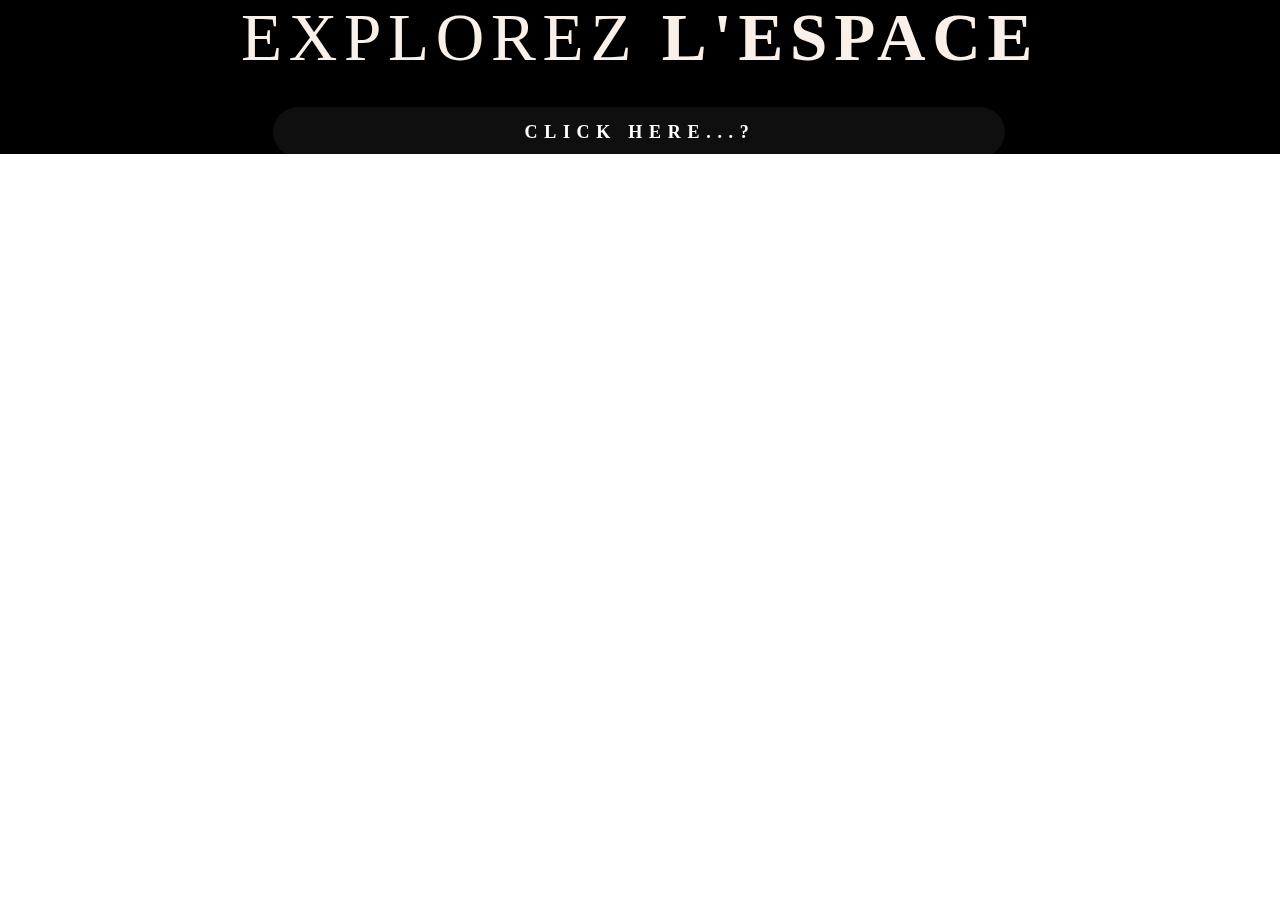
<file: index.html>
<!DOCTYPE html>
<html lang="en">
<head>
    <meta charset="UTF-8">
    <meta name="viewport" content="width=device-width, initial-scale=1.0">
    <title>Landing Page ALA - ALA</title>
    <link rel="icon" href="img/rocket.svg" type="image/svg">
    <link rel="stylesheet" href="stylelp.css">
    <link rel="stylesheet" href="https://unpkg.com/aos@next/dist/aos.css" />
</head>
<body>
    <div class="container demo">
        <div class="content">
          <div id="large-header" class="large-header">
            <div class="col-md-11">
                <canvas id="demo-canvas"></canvas>
                <h1 class="main-title" id="multipleStrings"><span class="thin">EXPLOREZ</span> L'ESPACE<br><a href="mainweb.html">Click here...?</a></h1>           
            </div>
          </div>
        </div>
    </div>
    <script src="https://s3-us-west-2.amazonaws.com/s.cdpn.io/499416/TweenLite.min.js"></script>
    <script src="https://s3-us-west-2.amazonaws.com/s.cdpn.io/499416/EasePack.min.js"></script>
    <script src="https://s3-us-west-2.amazonaws.com/s.cdpn.io/499416/demo.js"></script>
    <script src="https://unpkg.com/aos@next/dist/aos.js"></script>
  <script>
    AOS.init();
  </script>
</body>
</html>
</file>
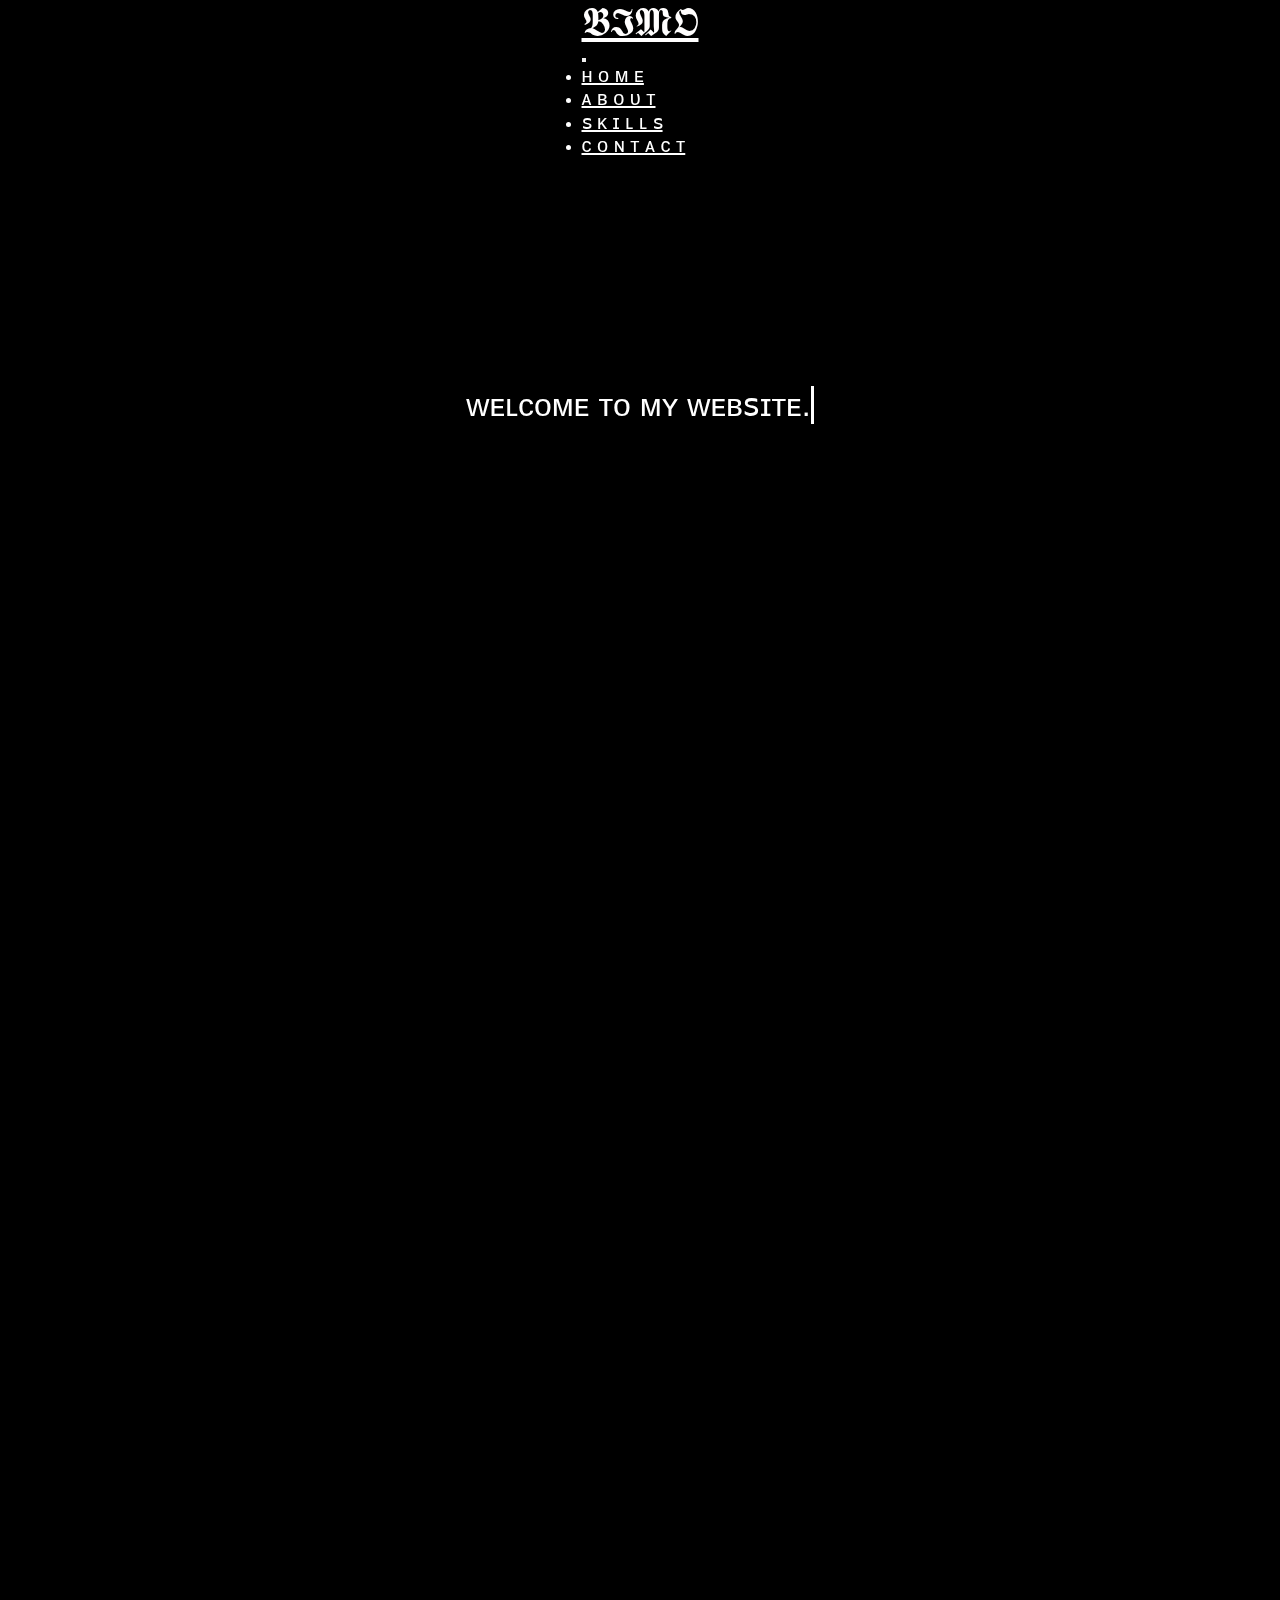
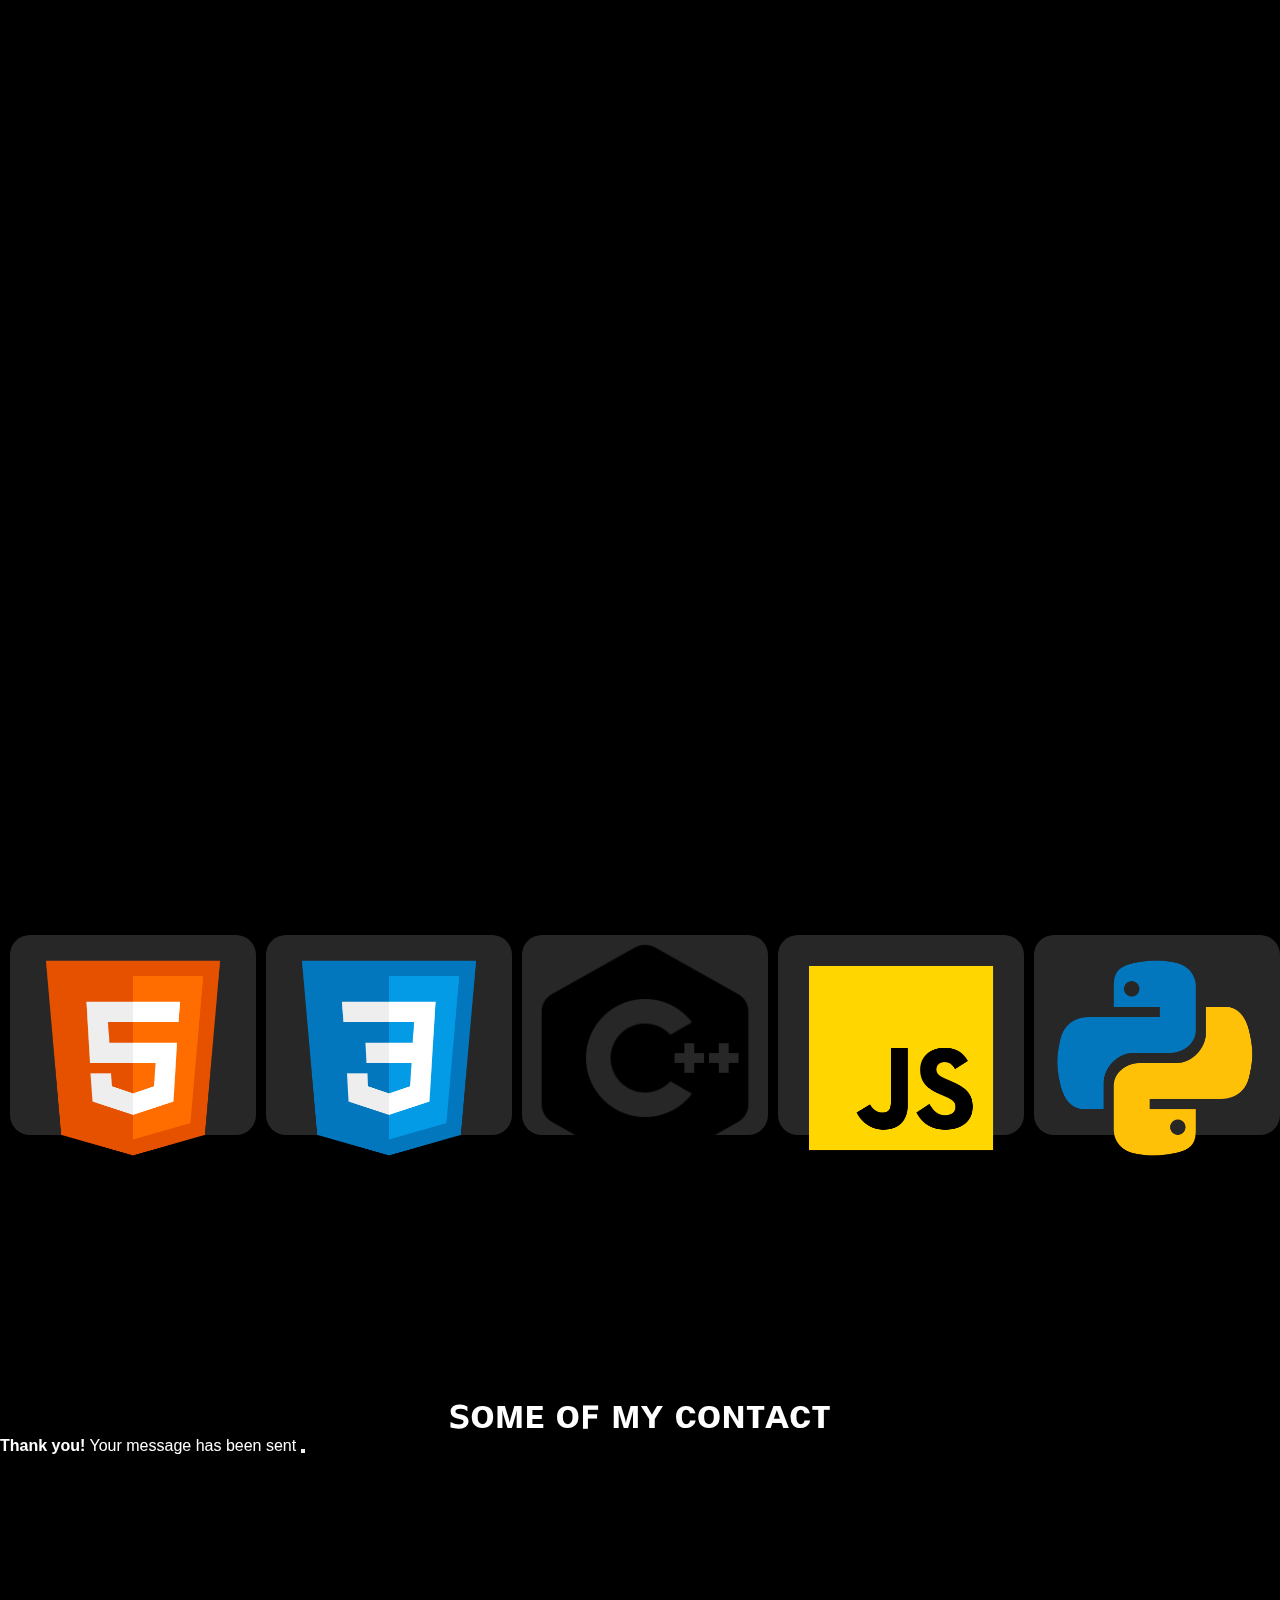
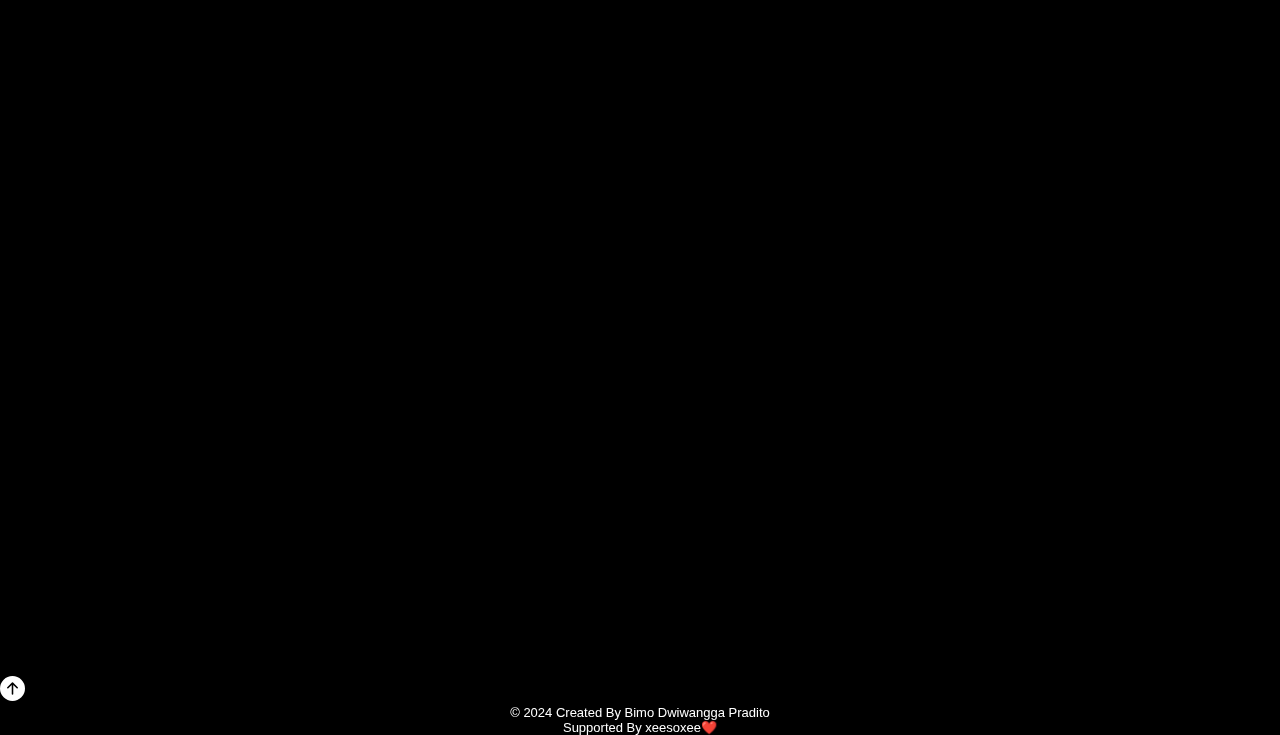
<file: mainweb.html>
<!doctype html>
<html lang="en">
<head>
  <meta charset="utf-8">
  <meta name="viewport" content="width=device-width, initial-scale=1">
  <title>UAS WEB 1</title>
  <link rel="icon" href="img/rocket2.svg" type="image/svg">
  <link href="https://cdn.jsdelivr.net/npm/bootstrap@5.3.2/dist/css/bootstrap.min.css" rel="stylesheet" integrity="sha384-T3c6CoIi6uLrA9TneNEoa7RxnatzjcDSCmG1MXxSR1GAsXEV/Dwwykc2MPK8M2HN" crossorigin="anonymous">
  <link rel="stylesheet" href="style.css">
  <link rel="stylesheet" href="https://unpkg.com/aos@next/dist/aos.css" />
  <link rel="stylesheet" href="https://cdn.jsdelivr.net/npm/bootstrap-icons@1.11.3/font/bootstrap-icons.min.css">

</head>
<body id="home">
  <nav class="navbar navbar-expand-lg" id="navbar">
    <div class="container">
        <a class="navbar-brand .logo" id="logo" href="index.html">𝕭𝕴𝕸𝕺</a>
        <button class="navbar-toggler" type="button" data-bs-toggle="collapse" data-bs-target="#navbarNavAltMarkup" aria-controls="navbarNavAltMarkup" aria-expanded="false" aria-label="Toggle navigation">
          <span class="navbar-toggler-icon"></span>
        </button>
        <div class="collapse navbar-collapse" id="navbarNavAltMarkup">
          <ul class="navbar-nav ms-auto">
              <li class="nav-item">
                  <a class="nav-link" href="#jumbotron">ʜ ᴏ ᴍ ᴇ</a>
              </li>
              <li class="nav-item">
                  <a class="nav-link" href="#about">ᴀ ʙ ᴏ ᴜ ᴛ</a>
              </li>
              <li class="nav-item">
                <a class="nav-link" href="#skills">ꜱ ᴋ ɪ ʟ ʟ ꜱ</a>
              </li>
              <li class="nav-item">
                  <a class="nav-link" href="#contact">ᴄ ᴏ ɴ ᴛ ᴀ ᴄ ᴛ</a>
              </li>
          </ul>
        </div>
    </div>
  </nav>
  <div id="sky"></div>
  <div class="wrapper md">
    <div class="typing-demo">
      ᴡᴇʟᴄᴏᴍᴇ ᴛᴏ ᴍʏ ᴡᴇʙꜱɪᴛᴇ.
    </div>
</div>
  <div class="burger">
    <div class="line-1"></div>
    <div class="line-2"></div>
    <div class="line-3"></div>
  </div>
</div>
<section class="jumbotron text-center" id="jumbotron">
  <div class="container">
      <div class="row">
          <div class="col-md-5 mb-5">
              <img src="img/foto diri.jpg" data-aos="fade-down-right" alt="foto diri" width="200" class="img-thumbnail">
          </div>
          <div class="col-md-5 mb-5">
              <h1 class="display-4" data-aos="fade-down-right">Hai ✌🏻,Bimo Disini</h1>
              <p class="lead" data-aos="fade-down-right">Mahasiswa | Maha aja | Siswa aja</p>
          </div>
      </div>
      <div class="row">
          <div class="col-md-5">
              <img src="img/han soo hee.jpg" data-aos="fade-down-left" alt="Bimo" width="200" class="img-thumbnail">
          </div>
          <div class="col-md-5">
              <h1 class="display-4" data-aos="fade-down-left"> 😁</h1>
              <p class="lead" data-aos="fade-down-left">Ya itulah</p>
          </div>
      </div>
  </div>
</section>
  <section id="about" class="about">
      <div class="container">
          <div class="row text-center justify-content-center">
              <div class="col mb-5 text-center justify-content-center" data-aos="fade-up">
                  <h2>ᴀ ʟɪᴛᴛʟᴇ ᴀʙᴏᴜᴛ ᴍᴇ</h2>
              </div>
          </div>
          <div class="row justify-content-center fs-5 text-center">
              <div class="col-4-md mb-5 text-center"data-aos="fade-right">
                  <p>Halo 👋🏻, Nama saya Bimo Dwiwangga Pradito dan berumur 19 tahun<br>Saya seorang Mahasiswa di Universitas Islam Kalimantan atau yang biasa disebut UNISKA</p>
              </div>
              <div class="col-4-md text-center" data-aos="fade-left">
                  <p>Saya lahir di Banjarbaru pada 16 Februari 2004</p>
              </div>
          </div>
      </div>
  </section>
  <section id="skills">
    <div class="container">
      <div class="row justify-content-center">
        <div class="col text-center mb-5" data-aos="fade-down">
          <h2>ᴀ ꜰᴇᴡ ꜱᴋɪʟʟꜱ ᴛʜᴀᴛ ɪ ᴄᴀɴ</h2>
        </div>
      </div>
      <div class="row mb-5 md shadow p-3 mb-5 rounded " id="kartu">
        <div class="col-md-4 card text-center justify-content-center">
          <img src="img/html.png" alt="html" class="img-fluid">
        </div>
        <div class="col-md-4 card text-center justify-content-center">
          <img src="img/css.png" alt="css" class="img-fluid">
        </div>
        <div class="col-md-4 card text-center justify-content-center ">
          <img src="img/c++.png" alt="">
        </div>
        <div class="col-md-4 card text-center justify-content-center">
          <img src="img/js.png" alt="">
        </div>
        <div class="col-md-4 card text-center justify-content-center">
          <img src="img/python.png" alt="">
        </div>
      </div>
    </div>
    </div>
  </section>
  <div class="contact" id="contact">
    <div class="container">
      <div class="row ">
        <div class="col text-center mb-5">
          <h2>ꜱᴏᴍᴇ ᴏꜰ ᴍʏ ᴄᴏɴᴛᴀᴄᴛ</h2>
        </div>
      </div>
      <div class="row mr-5">
        <div class="col-md-6">
          <div class="alert alert-success alert-dismissible fade show d-none my-alert" role="alert">
            <strong>Thank you!</strong> Your message has been sent
            <button type="button" class="btn-close" data-bs-dismiss="alert" aria-label="Close"></button>
          </div>
          <form id="myForm" data-aos="flip-left" name="form" onsubmit="return validateForm()">
            <div class="mb-3">
              <label for="name inputField" class="form-label">Nama Lengkap</label>
              <input type="text" class="form-control" name="nama inputField" id="name inputField" required aria-describedby="name" placeholder="contoh : Bimo Dwiwangga">
              <span id="errorMessage" class="error-message">Harap Isi Nama Anda</span>
            </div>
            <div class="mb-3">
              <label for="email" class="form-label">Email</label>
              <input type="email" required class="form-control" id="email" name="email" aria-describedby="email" placeholder="contoh@gmail.com">
            </div>
            <div class="mb-3">
              <label for="pesan" class="form-label">Pesan</label>
              <textarea class="form-control" required id="massage" rows="5" name="pesan" placeholder="Silahkan Di Isi Pesan Yang ingin di Sampaikan"></textarea>
            </div>
            <button type="submit" class="btn btn-dark btn-custom-width btn-kirim" id="submitButton">Send Message  <i class="bi bi-send-fill"></i></button>
            <button class="btn btn-dark btn-custom-width btn-loading d-none" type="button" disabled>
              <span class="spinner-border spinner-border-sm" aria-hidden="true"></span>
              <span role="status">Loading...</span>
            </button>
          </form>
        </div>
        <div class="col-md-6">
          <div class="contact-right">
            <div class="contact-item d-flex mt-4" data-aos="flip-right">
              <div class="contact-item-icon p-3 mt-3">
                <svg xmlns="http://www.w3.org/2000/svg" width="16" height="16" fill="currentColor" class="bi bi-telephone-fill" viewBox="0 0 16 16">
                  <path fill-rule="evenodd" d="M1.885.511a1.745 1.745 0 0 1 2.61.163L6.29 2.98c.329.423.445.974.315 1.494l-.547 2.19a.68.68 0 0 0 .178.643l2.457 2.457a.68.68 0 0 0 .644.178l2.189-.547a1.75 1.75 0 0 1 1.494.315l2.306 1.794c.829.645.905 1.87.163 2.611l-1.034 1.034c-.74.74-1.846 1.065-2.877.702a18.6 18.6 0 0 1-7.01-4.42 18.6 18.6 0 0 1-4.42-7.009c-.362-1.03-.037-2.137.703-2.877z"/>
                </svg>
                  <!-- Phone icon SVG content -->
              </div>
              <div class="contact-item-detail mt-3">
                <h4>Phone</h4>
                <p style="text-decoration: none; color: white;">+62-882-4252-6397</p>
              </div>
            </div>
            <div class="contact-item d-flex mt-4" data-aos="flip-right">
              <div class="contact-item-icon p-3 mt-3">
                <svg xmlns="http://www.w3.org/2000/svg" width="16" height="16" fill="currentColor" class="bi bi-envelope-at-fill" viewBox="0 0 16 16">
                  <path d="M2 2A2 2 0 0 0 .05 3.555L8 8.414l7.95-4.859A2 2 0 0 0 14 2zm-2 9.8V4.698l5.803 3.546zm6.761-2.97-6.57 4.026A2 2 0 0 0 2 14h6.256A4.5 4.5 0 0 1 8 12.5a4.49 4.49 0 0 1 1.606-3.446l-.367-.225L8 9.586zM16 9.671V4.697l-5.803 3.546.338.208A4.5 4.5 0 0 1 12.5 8c1.414 0 2.675.652 3.5 1.671"/>
                  <path d="M15.834 12.244c0 1.168-.577 2.025-1.587 2.025-.503 0-1.002-.228-1.12-.648h-.043c-.118.416-.543.643-1.015.643-.77 0-1.259-.542-1.259-1.434v-.529c0-.844.481-1.4 1.26-1.4.585 0 .87.333.953.63h.03v-.568h.905v2.19c0 .272.18.42.411.42.315 0 .639-.415.639-1.39v-.118c0-1.277-.95-2.326-2.484-2.326h-.04c-1.582 0-2.64 1.067-2.64 2.724v.157c0 1.867 1.237 2.654 2.57 2.654h.045c.507 0 .935-.07 1.18-.18v.731c-.219.1-.643.175-1.237.175h-.044C10.438 16 9 14.82 9 12.646v-.214C9 10.36 10.421 9 12.485 9h.035c2.12 0 3.314 1.43 3.314 3.034zm-4.04.21v.227c0 .586.227.8.581.8.31 0 .564-.17.564-.743v-.367c0-.516-.275-.708-.572-.708-.346 0-.573.245-.573.791"/>
                </svg>
                  <!-- Email icon SVG content -->
            </div>
            <div class="contact-item-detail mt-3">
              <h4>Email</h4>
              <p><a href="https://mail.google.com/mail/?view=cm&fs=1&to=bimopradito@gmail.com" target="_blank" style="text-decoration: none;color: white;">@bimopradito@gmail.com</a></p>
            </div>
            </div>
            <div class="contact-item d-flex mt-4" data-aos="flip-right">
              <div class="contact-item-icon p-3 mt-3">
                <a href="https://www.instagram.com/montesqiuee666" target="_blank" style="text-decoration: none;color: white;">
                <svg xmlns="http://www.w3.org/2000/svg" width="24" height="24" viewBox="0 0 24 24">
                  <path d="M15.233 5.488c-.843-.038-1.097-.046-3.233-.046s-2.389.008-3.232.046c-2.17.099-3.181 1.127-3.279 3.279-.039.844-.048 1.097-.048 3.233s.009 2.389.047 3.233c.099 2.148 1.106 3.18 3.279 3.279.843.038 1.097.047 3.233.047 2.137 0 2.39-.008 3.233-.046 2.17-.099 3.18-1.129 3.279-3.279.038-.844.046-1.097.046-3.233s-.008-2.389-.046-3.232c-.099-2.153-1.111-3.182-3.279-3.281zm-3.233 10.62c-2.269 0-4.108-1.839-4.108-4.108 0-2.269 1.84-4.108 4.108-4.108s4.108 1.839 4.108 4.108c0 2.269-1.839 4.108-4.108 4.108zm4.271-7.418c-.53 0-.96-.43-.96-.96s.43-.96.96-.96.96.43.96.96-.43.96-.96.96zm-1.604 3.31c0 1.473-1.194 2.667-2.667 2.667s-2.667-1.194-2.667-2.667c0-1.473 1.194-2.667 2.667-2.667s2.667 1.194 2.667 2.667zm4.333-12h-14c-2.761 0-5 2.239-5 5v14c0 2.761 2.239 5 5 5h14c2.762 0 5-2.239 5-5v-14c0-2.761-2.238-5-5-5zm.952 15.298c-.132 2.909-1.751 4.521-4.653 4.654-.854.039-1.126.048-3.299.048s-2.444-.009-3.298-.048c-2.908-.133-4.52-1.748-4.654-4.654-.039-.853-.048-1.125-.048-3.298 0-2.172.009-2.445.048-3.298.134-2.908 1.748-4.521 4.654-4.653.854-.04 1.125-.049 3.298-.049s2.445.009 3.299.048c2.908.133 4.523 1.751 4.653 4.653.039.854.048 1.127.048 3.299 0 2.173-.009 2.445-.048 3.298z"/>
                </svg>
                </a>
                  <!-- Email icon SVG content -->
            </div>
            <div class="contact-item-detail mt-3">
              <h4>Instagram</h4>
              <p><a href="https://www.instagram.com/montesqiuee666" target="_blank" style="text-decoration: none;color: white;">@montesqiuee666</a></p>
            </div>
            </div>
            <div class="contact-item d-flex mt-4" data-aos="flip-right">
              <div class="contact-item-icon p-3 mt-3">
                <a href="https://twitter.com/montesqiuee" target="_blank" style="text-decoration: none;color: white;">
                  <svg xmlns="http://www.w3.org/2000/svg" width="16" height="16" fill="currentColor" class="bi bi-twitter-x" viewBox="0 0 16 16">
                    <path d="M12.6.75h2.454l-5.36 6.142L16 15.25h-4.937l-3.867-5.07-4.425 5.07H.316l5.733-6.57L0 .75h5.063l3.495 4.633L12.601.75Zm-.86 13.028h1.36L4.323 2.145H2.865z"/>
                  </svg>
                </a>
                  <!-- Email icon SVG content -->
            </div>
            <div class="contact-item-detail mt-3">
              <h4>Twitter</h4>
              <p><a href="https://twitter.com/montesqiuee" target="_blank" style="text-decoration: none;color: white;">@montesqiuee</a></p>
            </div>
            </div>
          </div>
        </div>
      </div>
    </div>
  </div>

  <script src="script.js"></script>
  <script src="https://unpkg.com/aos@next/dist/aos.js"></script>
  <script>
    AOS.init();
  </script>
  <script>
    const scriptURL = 'https://script.google.com/macros/s/AKfycbyKZob6TkrRnD45Ikec_AmJ1TB4qMvBnYvhznjXMFm9K_q09P5PXeu4QMXE7kpax4hj/exec'
    const form = document.forms['form']
    const btnKirim = document.querySelector('.btn-kirim')
    const btnLoading = document.querySelector('.btn-loading')
    const myAlert = document.querySelector('.my-alert')
  
    form.addEventListener('submit', e => {
      e.preventDefault()
      
      btnLoading.classList.toggle('d-none');
      btnKirim.classList.toggle('d-none');
      fetch(scriptURL, { method: 'POST', body: new FormData(form)})
        .then(response => {
          btnLoading.classList.toggle('d-none');
          btnKirim.classList.toggle('d-none');
          myAlert.classList.toggle('d-none');
          form.reset();
          console.log('Success!', response)
        })
        .catch(error => console.error('Error!', error.message))
    })
  </script>
  <script src="https://cdn.jsdelivr.net/npm/bootstrap@5.3.2/dist/js/bootstrap.bundle.min.js" integrity="sha384-C6RzsynM9kWDrMNeT87bh95OGNyZPhcTNXj1NW7RuBCsyN/o0jlpcV8Qyq46cDfL" crossorigin="anonymous"></script>
</body>
<footer class="text-center p-3" id="mainFooter">
  <a href="#navbar" style="text-decoration: none; color: white;">
  <svg xmlns="http://www.w3.org/2000/svg" width="25" height="25" fill="currentColor" class="bi bi-arrow-up-circle-fill" viewBox="0 0 16 16">
    <path d="M16 8A8 8 0 1 0 0 8a8 8 0 0 0 16 0m-7.5 3.5a.5.5 0 0 1-1 0V5.707L5.354 7.854a.5.5 0 1 1-.708-.708l3-3a.5.5 0 0 1 .708 0l3 3a.5.5 0 0 1-.708.708L8.5 5.707z"/>
  </svg>
  </a>
  <p class="mt-3" style="font-size: 13px; text-align: center;">
    © 2024 Created By Bimo Dwiwangga Pradito<br>
    Supported By <a href="https://www.instagram.com/xeesoxee" target="_blank" id="ig" style="text-decoration: none; color: white;">xeesoxee❤️</a>
  </p>
</footer>


</html>
</file>
<file: stylelp.css>
.large-header {
    position: fixed;
    width: 100%;
    background: #111;
    overflow: hidden;
    background-position: center;
    z-index: 1;
    /*This part is important for centering*/
    place-items: center;
 }

 body {
   margin: 0;
 }
 
 .demo .large-header {
    background-color: #000000;
 }
 
 .main-title {
    position: absolute;
    margin: 0;
    padding: 0;
    color: #F9F1E9;
    text-align: center;
    top: 50%;
    left: 50%;
    -webkit-transform: translate3d(-50%, -50%, 0);
    transform: translate3d(-50%, -50%, 0);
    white-space: nowrap;
    
 }
 
 .demo .main-title {
    text-transform: uppercase;
    font-size: 4.2em;
    letter-spacing: 0.1em;
 }
 
 .main-title .thin {
    font-weight: 200;
 }
 
 @media only screen and (max-width: 768px) {
    .demo .main-title {
       font-size: 2em;
  }
 }

 a {
   position: relative;
   margin: 0;
   justify-content: center;
   top: 50%;
   -webkit-transform: translate3d(-50%, -50%, 0);
   transform: translate3d(-50%, -50%, 0);
   text-decoration: none; 
   color: white;
   background-color: transparent;
   backdrop-filter: blur(1000px); /* Efek blur pada latar belakang */
   width: 100%;
   padding: 15px 250px;
   font-size: 18px;
   cursor: pointer;
   border: none;
   border-radius: 50px;
   z-index: 1;
   white-space: nowrap; /* Menghindari pemotongan teks */
   overflow: hidden; /* Menghindari tumpukan teks */
   text-overflow: ellipsis; /* Menambahkan elipsis jika teks terlalu panjang */
   box-sizing: border-box; /* Memastikan padding tidak mempengaruhi lebar total */
}
</file>
<file: style.css>
html,
body {
  width: 100%;
  height: 100%;
  margin: 0;
}


.wrapper {
  height: 90vh;
  /*This part is important for centering*/
  display: grid;
  place-items: center;
  align-items: center;
  justify-content: center;
  overflow-x: hidden;
}

.typing-demo {
  border-right: 3px solid;
  animation: typing 2.5s steps(22, end) infinite,
  cursor .4s step-end infinite alternate;
  white-space: nowrap;
  overflow: hidden;
  font-size: 2em;
}

@keyframes typing {
  0% { width: 0 }
  33.33% { width: 100% } /* typing ends */
  100% { width: 100% } /* pause for remaining time (4s) */
}
    
@keyframes blink {
  50% {
    border-color: transparent
  }
}

.contact-item {
  display: flex;
  gap: 1.5rem;
  margin-bottom: 2.5rem;
}

.contact-item-detail p {
  position: relative;
  align-items: baseline;
  margin: 0;
}

.contact-item-icon {
  background: rgb(59, 59, 59);
  /* padding: 0.8rem 1rem; */
  width: 53px;
  height: 53px;
  border-radius: 9px;
  display: flex;
  align-items: center;
  justify-content: center;
}

.contact-item-icon svg {
  fill: white;
}

.contact-item-detail h4 {
  margin-bottom: 0.6rem;
}


* { 
  margin: 0;
  padding: 0;
  box-sizing: border-box;
  scroll-behavior: smooth;
}

:root {
  --borderColor: #1b1b1b;
}

p {
  color: white;
}

nav {
  background-color: transparent;
  backdrop-filter: blur(2px); /* Efek blur pada latar belakang */
}

.navbar-brand {
  display: flex;
  align-items: center;
  font-size: 40px;
  color: #fff;
}

.jumbotron {
  font-family: Arial, Helvetica, sans-serif;
  margin-top: 30%;
  margin-left: 0.6%;
  justify-content: center;
  align-items: center;
  overflow-x: hidden;
}

#jumbotron .row {
  display: flex;
  align-items: center;
  justify-content: center;
}

#ig:hover {
  color: #c5c5c5; /* Ganti dengan warna yang diinginkan saat dihover */
  transition: none;
}

.nav-link {
  font-size: 20px;
  color: white;
}

section {
  margin-bottom: 20%;
}

form {
  margin-bottom: 15%;
}

h2 {
  font-size: 40px;
  align-items: center;
  justify-items: center;
  text-align: center;
  
}

.about {
  font-family: Arial, Helvetica, sans-serif;
  padding: 5rem ;
}

.btn {
  border: 1.5px solid;
  cursor: pointer;
  transition: 0.2s ease-in-out;
}

.btn:hover {
  box-shadow: rgba(0, 0, 0, 0.04) 0px 3px 5px;
}

.btn-custom-width {
  width: 200px;
}

.navbar-nav .nav-item {
  position: relative;
  gap: 3px;
}

.navbar-nav .nav-item:hover .nav-link {
  color: #d4d4d4; /* Ganti dengan warna teks yang diinginkan */
  transition: none; /* Menonaktifkan animasi transition */
}

#logo {
  color: #fffefe; /* Ganti dengan warna teks yang diinginkan */
  transition: none; /* Menonaktifkan animasi transition */
}

.navbar-nav .nav-item a::before {
  content: '';
  position: absolute;
  width: 100%;
  height: 2px;
  bottom: 0;
  left: 0;
  background-color: transparent;
  visibility: hidden;
  transform: scaleX(0);
  transition: all 0.3s ease-in-out;
}

.navbar-nav .nav-item a:hover::before {
  visibility: visible;
  transform: scaleX(1);
  background-color: #fff;
}

footer p{
  margin: 0;
}

#mainFooter {
  margin: 0;
  background-color: transparent;
  backdrop-filter: blur(2px); /* Efek blur pada latar belakang */
}
#footerText {
  color: rgb(255, 255, 255); /* Warna default teks footer */
}

.form-control {
  background-color: #dadada;
  outline: 2px solid #000; /* Ganti #yourColor dengan warna yang diinginkan */
  padding: 20px; /* Tambahkan padding agar outline terlihat lebih baik */
}

body {
  font-family: 'Franklin Gothic Medium', 'Arial Narrow', Arial, sans-serif;
  justify-content: center;
  align-items: center;
  flex-direction: column;
  background-color: black;
  color: #fff;
  overflow-x: hidden;
  margin: 0;
}

nav {
  position: fixed;
  top: 0;
  width: 100%;
  display: flex;
  justify-content: center;
  color: white;
}

#kartu {
  display: flex;
}

.card img {
  width: 100%;
}

.card {
  border-radius: 20px;
  margin-left: 10px;
  height: 200px;
  background-color: rgb(39, 39, 39);
  flex: 1;
  transition: .3s all ease;
  display: flex;
  flex-direction: column;
}

.card:hover {
  flex: 2;
  background-color: rgb(70, 70, 70);
}

#sky {
  width: 100%;
  height: 100%;
  position: fixed;
  z-index:-1;
  background-color: black;
}

.star {
  opacity: 0;
  position: absolute;
  background: white;
  box-shadow: 0px 0px 20px 0px rgb(255, 255, 255);
  border-radius: 100%;
  transform-origin: 0, 0;
  animation-timing-function: linear, linear !important;
  animation-iteration-count: infinite, infinite !important;
  animation-delay: -30s, -30s !important;
}

.size-1 {
  width: 1px;
  height: 1px;
}

.size-2 {
  width: 2px;
  height: 2px;
}

.axis-1 {
  animation: anim0 9406ms, fade4 9406ms;
}

.axis-2 {
  animation: anim0 12075ms, fade1 12075ms;
}

.axis-3 {
  animation: anim0 27280ms, fade1 27280ms;
}

.axis-4 {
  animation: anim4 42538ms, fade9 42538ms;
}

.axis-5 {
  animation: anim4 15796ms, fade1 15796ms;
}

.axis-6 {
  animation: anim4 40856ms, fade8 40856ms;
}

.axis-7 {
  animation: anim4 29402ms, fade10 29402ms;
}

.axis-8 {
  animation: anim8 38735ms, fade8 38735ms;
}

.axis-9 {
  animation: anim8 12712ms, fade4 12712ms;
}

.axis-10 {
  animation: anim8 18006ms, fade8 18006ms;
}

.axis-11 {
  animation: anim8 36888ms, fade4 36888ms;
}

.axis-12 {
  animation: anim12 21253ms, fade7 21253ms;
}

.axis-13 {
  animation: anim12 43900ms, fade3 43900ms;
}

.axis-14 {
  animation: anim12 6724ms, fade1 6724ms;
}

.axis-15 {
  animation: anim12 26859ms, fade3 26859ms;
}

.axis-16 {
  animation: anim16 43489ms, fade5 43489ms;
}

.axis-17 {
  animation: anim16 40083ms, fade9 40083ms;
}

.axis-18 {
  animation: anim16 44505ms, fade7 44505ms;
}

.axis-19 {
  animation: anim16 16738ms, fade10 16738ms;
}

.axis-20 {
  animation: anim20 32291ms, fade10 32291ms;
}

.axis-21 {
  animation: anim20 44993ms, fade3 44993ms;
}

.axis-22 {
  animation: anim20 10068ms, fade4 10068ms;
}

.axis-23 {
  animation: anim20 36375ms, fade10 36375ms;
}

.axis-24 {
  animation: anim24 6277ms, fade3 6277ms;
}

.axis-25 {
  animation: anim24 9664ms, fade10 9664ms;
}

.axis-26 {
  animation: anim24 34108ms, fade9 34108ms;
}

.axis-27 {
  animation: anim24 32339ms, fade6 32339ms;
}

.axis-28 {
  animation: anim28 17761ms, fade3 17761ms;
}

.axis-29 {
  animation: anim28 33457ms, fade1 33457ms;
}

.axis-30 {
  animation: anim28 40458ms, fade4 40458ms;
}

.axis-31 {
  animation: anim28 26856ms, fade3 26856ms;
}

.axis-32 {
  animation: anim32 13472ms, fade10 13472ms;
}

.axis-33 {
  animation: anim32 33541ms, fade10 33541ms;
}

.axis-34 {
  animation: anim32 12813ms, fade7 12813ms;
}

.axis-35 {
  animation: anim32 22873ms, fade2 22873ms;
}

.axis-36 {
  animation: anim36 9698ms, fade3 9698ms;
}

.axis-37 {
  animation: anim36 39441ms, fade10 39441ms;
}

.axis-38 {
  animation: anim36 34522ms, fade1 34522ms;
}

.axis-39 {
  animation: anim36 17345ms, fade8 17345ms;
}

.axis-40 {
  animation: anim40 42063ms, fade6 42063ms;
}

.axis-41 {
  animation: anim40 31639ms, fade1 31639ms;
}

.axis-42 {
  animation: anim40 16732ms, fade9 16732ms;
}

.axis-43 {
  animation: anim40 13423ms, fade7 13423ms;
}

.axis-44 {
  animation: anim44 7111ms, fade7 7111ms;
}

.axis-45 {
  animation: anim44 14131ms, fade1 14131ms;
}

.axis-46 {
  animation: anim44 37533ms, fade10 37533ms;
}

.axis-47 {
  animation: anim44 21908ms, fade2 21908ms;
}

.axis-48 {
  animation: anim48 31593ms, fade10 31593ms;
}

.axis-49 {
  animation: anim48 9771ms, fade2 9771ms;
}

.axis-50 {
  animation: anim48 6168ms, fade3 6168ms;
}

.axis-51 {
  animation: anim48 34508ms, fade6 34508ms;
}

.axis-52 {
  animation: anim52 38570ms, fade2 38570ms;
}

.axis-53 {
  animation: anim52 29214ms, fade4 29214ms;
}

.axis-54 {
  animation: anim52 16518ms, fade6 16518ms;
}

.axis-55 {
  animation: anim52 20151ms, fade1 20151ms;
}

.axis-56 {
  animation: anim56 44343ms, fade3 44343ms;
}

.axis-57 {
  animation: anim56 37824ms, fade8 37824ms;
}

.axis-58 {
  animation: anim56 11926ms, fade1 11926ms;
}

.axis-59 {
  animation: anim56 43077ms, fade1 43077ms;
}

.axis-60 {
  animation: anim60 18049ms, fade10 18049ms;
}

.axis-61 {
  animation: anim60 26018ms, fade6 26018ms;
}

.axis-62 {
  animation: anim60 41074ms, fade1 41074ms;
}

.axis-63 {
  animation: anim60 42203ms, fade1 42203ms;
}

.axis-64 {
  animation: anim64 12467ms, fade8 12467ms;
}

.axis-65 {
  animation: anim64 19334ms, fade8 19334ms;
}

.axis-66 {
  animation: anim64 26754ms, fade3 26754ms;
}

.axis-67 {
  animation: anim64 18429ms, fade6 18429ms;
}

.axis-68 {
  animation: anim68 16184ms, fade10 16184ms;
}

.axis-69 {
  animation: anim68 37834ms, fade8 37834ms;
}

.axis-70 {
  animation: anim68 13842ms, fade7 13842ms;
}

.axis-71 {
  animation: anim68 10181ms, fade2 10181ms;
}

.axis-72 {
  animation: anim72 10624ms, fade1 10624ms;
}

.axis-73 {
  animation: anim72 40662ms, fade5 40662ms;
}

.axis-74 {
  animation: anim72 21357ms, fade2 21357ms;
}

.axis-75 {
  animation: anim72 39163ms, fade5 39163ms;
}

.axis-76 {
  animation: anim76 28714ms, fade10 28714ms;
}

.axis-77 {
  animation: anim76 7988ms, fade10 7988ms;
}

.axis-78 {
  animation: anim76 44199ms, fade3 44199ms;
}

.axis-79 {
  animation: anim76 25866ms, fade6 25866ms;
}

.axis-80 {
  animation: anim80 12022ms, fade1 12022ms;
}

.axis-81 {
  animation: anim80 43196ms, fade8 43196ms;
}

.axis-82 {
  animation: anim80 40071ms, fade10 40071ms;
}

.axis-83 {
  animation: anim80 29064ms, fade9 29064ms;
}

.axis-84 {
  animation: anim84 34745ms, fade7 34745ms;
}

.axis-85 {
  animation: anim84 29814ms, fade6 29814ms;
}

.axis-86 {
  animation: anim84 37128ms, fade9 37128ms;
}

.axis-87 {
  animation: anim84 5677ms, fade7 5677ms;
}

.axis-88 {
  animation: anim88 7750ms, fade6 7750ms;
}

.axis-89 {
  animation: anim88 17769ms, fade1 17769ms;
}

.axis-90 {
  animation: anim88 31409ms, fade8 31409ms;
}

.axis-91 {
  animation: anim88 43344ms, fade8 43344ms;
}

.axis-92 {
  animation: anim92 23413ms, fade3 23413ms;
}

.axis-93 {
  animation: anim92 18885ms, fade1 18885ms;
}

.axis-94 {
  animation: anim92 26516ms, fade4 26516ms;
}

.axis-95 {
  animation: anim92 27946ms, fade4 27946ms;
}

.axis-96 {
  animation: anim96 6976ms, fade3 6976ms;
}

.axis-97 {
  animation: anim96 6845ms, fade3 6845ms;
}

.axis-98 {
  animation: anim96 33563ms, fade2 33563ms;
}

.axis-99 {
  animation: anim96 7820ms, fade1 7820ms;
}

.axis-100 {
  animation: anim100 11929ms, fade5 11929ms;
}

.axis-101 {
  animation: anim100 9799ms, fade3 9799ms;
}

.axis-102 {
  animation: anim100 6630ms, fade7 6630ms;
}

.axis-103 {
  animation: anim100 42844ms, fade4 42844ms;
}

.axis-104 {
  animation: anim104 34822ms, fade8 34822ms;
}

.axis-105 {
  animation: anim104 36399ms, fade1 36399ms;
}

.axis-106 {
  animation: anim104 44220ms, fade10 44220ms;
}

.axis-107 {
  animation: anim104 14052ms, fade9 14052ms;
}

.axis-108 {
  animation: anim108 21323ms, fade10 21323ms;
}

.axis-109 {
  animation: anim108 33379ms, fade3 33379ms;
}

.axis-110 {
  animation: anim108 7665ms, fade5 7665ms;
}

.axis-111 {
  animation: anim108 19691ms, fade5 19691ms;
}

.axis-112 {
  animation: anim112 28350ms, fade7 28350ms;
}

.axis-113 {
  animation: anim112 36804ms, fade5 36804ms;
}

.axis-114 {
  animation: anim112 10798ms, fade2 10798ms;
}

.axis-115 {
  animation: anim112 22871ms, fade1 22871ms;
}

.axis-116 {
  animation: anim116 37694ms, fade8 37694ms;
}

.axis-117 {
  animation: anim116 17814ms, fade7 17814ms;
}

.axis-118 {
  animation: anim116 15928ms, fade2 15928ms;
}

.axis-119 {
  animation: anim116 9771ms, fade9 9771ms;
}

.axis-120 {
  animation: anim120 11882ms, fade2 11882ms;
}

.axis-121 {
  animation: anim120 14803ms, fade1 14803ms;
}

.axis-122 {
  animation: anim120 17614ms, fade8 17614ms;
}

.axis-123 {
  animation: anim120 10913ms, fade8 10913ms;
}

.axis-124 {
  animation: anim124 28291ms, fade8 28291ms;
}

.axis-125 {
  animation: anim124 6547ms, fade2 6547ms;
}

.axis-126 {
  animation: anim124 24329ms, fade7 24329ms;
}

.axis-127 {
  animation: anim124 43763ms, fade8 43763ms;
}

.axis-128 {
  animation: anim128 29870ms, fade5 29870ms;
}

.axis-129 {
  animation: anim128 8083ms, fade2 8083ms;
}

.axis-130 {
  animation: anim128 16644ms, fade1 16644ms;
}

.axis-131 {
  animation: anim128 33851ms, fade5 33851ms;
}

.axis-132 {
  animation: anim132 29339ms, fade2 29339ms;
}

.axis-133 {
  animation: anim132 40291ms, fade2 40291ms;
}

.axis-134 {
  animation: anim132 31981ms, fade5 31981ms;
}

.axis-135 {
  animation: anim132 14307ms, fade8 14307ms;
}

.axis-136 {
  animation: anim136 27264ms, fade2 27264ms;
}

.axis-137 {
  animation: anim136 13086ms, fade4 13086ms;
}

.axis-138 {
  animation: anim136 14695ms, fade5 14695ms;
}

.axis-139 {
  animation: anim136 21200ms, fade3 21200ms;
}

.axis-140 {
  animation: anim140 32291ms, fade7 32291ms;
}

.axis-141 {
  animation: anim140 5430ms, fade10 5430ms;
}

.axis-142 {
  animation: anim140 38883ms, fade6 38883ms;
}

.axis-143 {
  animation: anim140 29861ms, fade4 29861ms;
}

.axis-144 {
  animation: anim144 28978ms, fade5 28978ms;
}

.axis-145 {
  animation: anim144 32593ms, fade1 32593ms;
}

.axis-146 {
  animation: anim144 38973ms, fade1 38973ms;
}

.axis-147 {
  animation: anim144 11035ms, fade5 11035ms;
}

.axis-148 {
  animation: anim148 39343ms, fade3 39343ms;
}

.axis-149 {
  animation: anim148 42830ms, fade6 42830ms;
}

.axis-150 {
  animation: anim148 14134ms, fade5 14134ms;
}

.axis-151 {
  animation: anim148 16030ms, fade4 16030ms;
}

.axis-152 {
  animation: anim152 11750ms, fade4 11750ms;
}

.axis-153 {
  animation: anim152 11965ms, fade3 11965ms;
}

.axis-154 {
  animation: anim152 14250ms, fade10 14250ms;
}

.axis-155 {
  animation: anim152 21560ms, fade8 21560ms;
}

.axis-156 {
  animation: anim156 21948ms, fade9 21948ms;
}

.axis-157 {
  animation: anim156 7752ms, fade1 7752ms;
}

.axis-158 {
  animation: anim156 9335ms, fade3 9335ms;
}

.axis-159 {
  animation: anim156 39522ms, fade8 39522ms;
}

.axis-160 {
  animation: anim160 17759ms, fade4 17759ms;
}

.axis-161 {
  animation: anim160 44033ms, fade10 44033ms;
}

.axis-162 {
  animation: anim160 37236ms, fade5 37236ms;
}

.axis-163 {
  animation: anim160 21073ms, fade2 21073ms;
}

.axis-164 {
  animation: anim164 26949ms, fade7 26949ms;
}

.axis-165 {
  animation: anim164 42253ms, fade8 42253ms;
}

.axis-166 {
  animation: anim164 41618ms, fade4 41618ms;
}

.axis-167 {
  animation: anim164 13230ms, fade1 13230ms;
}

.axis-168 {
  animation: anim168 17802ms, fade6 17802ms;
}

.axis-169 {
  animation: anim168 11133ms, fade9 11133ms;
}

.axis-170 {
  animation: anim168 27973ms, fade6 27973ms;
}

.axis-171 {
  animation: anim168 34446ms, fade9 34446ms;
}

.axis-172 {
  animation: anim172 28797ms, fade7 28797ms;
}

.axis-173 {
  animation: anim172 30893ms, fade3 30893ms;
}

.axis-174 {
  animation: anim172 9525ms, fade1 9525ms;
}

.axis-175 {
  animation: anim172 42336ms, fade2 42336ms;
}

.axis-176 {
  animation: anim176 42383ms, fade6 42383ms;
}

.axis-177 {
  animation: anim176 43810ms, fade8 43810ms;
}

.axis-178 {
  animation: anim176 14881ms, fade3 14881ms;
}

.axis-179 {
  animation: anim176 36751ms, fade5 36751ms;
}

.axis-180 {
  animation: anim180 24550ms, fade9 24550ms;
}

.axis-181 {
  animation: anim180 24134ms, fade8 24134ms;
}

.axis-182 {
  animation: anim180 33255ms, fade4 33255ms;
}

.axis-183 {
  animation: anim180 43593ms, fade2 43593ms;
}

.axis-184 {
  animation: anim184 10901ms, fade10 10901ms;
}

.axis-185 {
  animation: anim184 11528ms, fade6 11528ms;
}

.axis-186 {
  animation: anim184 35830ms, fade2 35830ms;
}

.axis-187 {
  animation: anim184 20689ms, fade3 20689ms;
}

.axis-188 {
  animation: anim188 34047ms, fade9 34047ms;
}

.axis-189 {
  animation: anim188 7962ms, fade3 7962ms;
}

.axis-190 {
  animation: anim188 11856ms, fade3 11856ms;
}

.axis-191 {
  animation: anim188 9352ms, fade5 9352ms;
}

.axis-192 {
  animation: anim192 14540ms, fade3 14540ms;
}

.axis-193 {
  animation: anim192 30900ms, fade9 30900ms;
}

.axis-194 {
  animation: anim192 14966ms, fade8 14966ms;
}

.axis-195 {
  animation: anim192 41249ms, fade8 41249ms;
}

.axis-196 {
  animation: anim196 12685ms, fade7 12685ms;
}

.axis-197 {
  animation: anim196 12884ms, fade1 12884ms;
}

.axis-198 {
  animation: anim196 9319ms, fade8 9319ms;
}

.axis-199 {
  animation: anim196 40616ms, fade9 40616ms;
}

.axis-200 {
  animation: anim200 21007ms, fade9 21007ms;
}

.axis-201 {
  animation: anim200 39104ms, fade10 39104ms;
}

.axis-202 {
  animation: anim200 12921ms, fade7 12921ms;
}

.axis-203 {
  animation: anim200 42776ms, fade2 42776ms;
}

.axis-204 {
  animation: anim204 41264ms, fade5 41264ms;
}

.axis-205 {
  animation: anim204 6769ms, fade5 6769ms;
}

.axis-206 {
  animation: anim204 15628ms, fade10 15628ms;
}

.axis-207 {
  animation: anim204 30340ms, fade8 30340ms;
}

.axis-208 {
  animation: anim208 38796ms, fade3 38796ms;
}

.axis-209 {
  animation: anim208 14039ms, fade4 14039ms;
}

.axis-210 {
  animation: anim208 17163ms, fade8 17163ms;
}

.axis-211 {
  animation: anim208 27022ms, fade7 27022ms;
}

.axis-212 {
  animation: anim212 38587ms, fade5 38587ms;
}

.axis-213 {
  animation: anim212 37513ms, fade7 37513ms;
}

.axis-214 {
  animation: anim212 27324ms, fade4 27324ms;
}

.axis-215 {
  animation: anim212 9723ms, fade1 9723ms;
}

.axis-216 {
  animation: anim216 9979ms, fade10 9979ms;
}

.axis-217 {
  animation: anim216 31925ms, fade8 31925ms;
}

.axis-218 {
  animation: anim216 20316ms, fade6 20316ms;
}

.axis-219 {
  animation: anim216 29323ms, fade6 29323ms;
}

.axis-220 {
  animation: anim220 34534ms, fade10 34534ms;
}

.axis-221 {
  animation: anim220 21538ms, fade8 21538ms;
}

.axis-222 {
  animation: anim220 9346ms, fade1 9346ms;
}

.axis-223 {
  animation: anim220 37609ms, fade5 37609ms;
}

.axis-224 {
  animation: anim224 36942ms, fade3 36942ms;
}

.axis-225 {
  animation: anim224 26672ms, fade9 26672ms;
}

.axis-226 {
  animation: anim224 32189ms, fade9 32189ms;
}

.axis-227 {
  animation: anim224 17903ms, fade1 17903ms;
}

.axis-228 {
  animation: anim228 42001ms, fade3 42001ms;
}

.axis-229 {
  animation: anim228 17446ms, fade9 17446ms;
}

.axis-230 {
  animation: anim228 40528ms, fade5 40528ms;
}

.axis-231 {
  animation: anim228 8146ms, fade4 8146ms;
}

.axis-232 {
  animation: anim232 27395ms, fade10 27395ms;
}

.axis-233 {
  animation: anim232 13122ms, fade2 13122ms;
}

.axis-234 {
  animation: anim232 33396ms, fade4 33396ms;
}

.axis-235 {
  animation: anim232 17330ms, fade4 17330ms;
}

.axis-236 {
  animation: anim236 13381ms, fade5 13381ms;
}

.axis-237 {
  animation: anim236 40729ms, fade5 40729ms;
}

.axis-238 {
  animation: anim236 39176ms, fade7 39176ms;
}

.axis-239 {
  animation: anim236 21285ms, fade4 21285ms;
}

.axis-240 {
  animation: anim240 14322ms, fade5 14322ms;
}

.axis-241 {
  animation: anim240 43930ms, fade9 43930ms;
}

.axis-242 {
  animation: anim240 26381ms, fade8 26381ms;
}

.axis-243 {
  animation: anim240 18357ms, fade6 18357ms;
}

.axis-244 {
  animation: anim244 39821ms, fade4 39821ms;
}

.axis-245 {
  animation: anim244 40532ms, fade8 40532ms;
}

.axis-246 {
  animation: anim244 35525ms, fade6 35525ms;
}

.axis-247 {
  animation: anim244 24818ms, fade4 24818ms;
}

.axis-248 {
  animation: anim248 22709ms, fade8 22709ms;
}

.axis-249 {
  animation: anim248 25933ms, fade9 25933ms;
}

.axis-250 {
  animation: anim248 13146ms, fade8 13146ms;
}

.axis-251 {
  animation: anim248 32693ms, fade3 32693ms;
}

.axis-252 {
  animation: anim252 28463ms, fade7 28463ms;
}

.axis-253 {
  animation: anim252 34214ms, fade7 34214ms;
}

.axis-254 {
  animation: anim252 28100ms, fade4 28100ms;
}

.axis-255 {
  animation: anim252 16562ms, fade6 16562ms;
}

.axis-256 {
  animation: anim256 44284ms, fade3 44284ms;
}

.axis-257 {
  animation: anim256 25736ms, fade8 25736ms;
}

.axis-258 {
  animation: anim256 9764ms, fade2 9764ms;
}

.axis-259 {
  animation: anim256 13073ms, fade5 13073ms;
}

.axis-260 {
  animation: anim260 39898ms, fade6 39898ms;
}

.axis-261 {
  animation: anim260 8511ms, fade5 8511ms;
}

.axis-262 {
  animation: anim260 12818ms, fade7 12818ms;
}

.axis-263 {
  animation: anim260 10149ms, fade9 10149ms;
}

.axis-264 {
  animation: anim264 8789ms, fade6 8789ms;
}

.axis-265 {
  animation: anim264 14937ms, fade2 14937ms;
}

.axis-266 {
  animation: anim264 20566ms, fade7 20566ms;
}

.axis-267 {
  animation: anim264 23682ms, fade7 23682ms;
}

.axis-268 {
  animation: anim268 33832ms, fade8 33832ms;
}

.axis-269 {
  animation: anim268 16401ms, fade10 16401ms;
}

.axis-270 {
  animation: anim268 7064ms, fade6 7064ms;
}

.axis-271 {
  animation: anim268 19386ms, fade2 19386ms;
}

.axis-272 {
  animation: anim272 16612ms, fade5 16612ms;
}

.axis-273 {
  animation: anim272 36277ms, fade3 36277ms;
}

.axis-274 {
  animation: anim272 22425ms, fade10 22425ms;
}

.axis-275 {
  animation: anim272 41288ms, fade4 41288ms;
}

.axis-276 {
  animation: anim276 36091ms, fade3 36091ms;
}

.axis-277 {
  animation: anim276 26539ms, fade3 26539ms;
}

.axis-278 {
  animation: anim276 27500ms, fade4 27500ms;
}

.axis-279 {
  animation: anim276 18097ms, fade6 18097ms;
}

.axis-280 {
  animation: anim280 42015ms, fade2 42015ms;
}

.axis-281 {
  animation: anim280 28826ms, fade10 28826ms;
}

.axis-282 {
  animation: anim280 22693ms, fade8 22693ms;
}

.axis-283 {
  animation: anim280 44887ms, fade2 44887ms;
}

.axis-284 {
  animation: anim284 6360ms, fade8 6360ms;
}

.axis-285 {
  animation: anim284 13115ms, fade4 13115ms;
}

.axis-286 {
  animation: anim284 6247ms, fade2 6247ms;
}

.axis-287 {
  animation: anim284 10876ms, fade7 10876ms;
}

.axis-288 {
  animation: anim288 26651ms, fade5 26651ms;
}

.axis-289 {
  animation: anim288 43494ms, fade8 43494ms;
}

.axis-290 {
  animation: anim288 9423ms, fade1 9423ms;
}

.axis-291 {
  animation: anim288 13624ms, fade9 13624ms;
}

.axis-292 {
  animation: anim292 37020ms, fade10 37020ms;
}

.axis-293 {
  animation: anim292 39892ms, fade4 39892ms;
}

.axis-294 {
  animation: anim292 33759ms, fade5 33759ms;
}

.axis-295 {
  animation: anim292 7898ms, fade5 7898ms;
}

.axis-296 {
  animation: anim296 24756ms, fade6 24756ms;
}

.axis-297 {
  animation: anim296 39641ms, fade7 39641ms;
}

.axis-298 {
  animation: anim296 28877ms, fade8 28877ms;
}

.axis-299 {
  animation: anim296 11815ms, fade7 11815ms;
}

.axis-300 {
  animation: anim300 41818ms, fade9 41818ms;
}

.axis-301 {
  animation: anim300 44061ms, fade7 44061ms;
}

.axis-302 {
  animation: anim300 15106ms, fade6 15106ms;
}

.axis-303 {
  animation: anim300 9376ms, fade5 9376ms;
}

.axis-304 {
  animation: anim304 32559ms, fade3 32559ms;
}

.axis-305 {
  animation: anim304 18831ms, fade9 18831ms;
}

.axis-306 {
  animation: anim304 8021ms, fade2 8021ms;
}

.axis-307 {
  animation: anim304 16056ms, fade10 16056ms;
}

.axis-308 {
  animation: anim308 11981ms, fade7 11981ms;
}

.axis-309 {
  animation: anim308 28717ms, fade6 28717ms;
}

.axis-310 {
  animation: anim308 30222ms, fade2 30222ms;
}

.axis-311 {
  animation: anim308 20114ms, fade1 20114ms;
}

.axis-312 {
  animation: anim312 19116ms, fade3 19116ms;
}

.axis-313 {
  animation: anim312 13850ms, fade7 13850ms;
}

.axis-314 {
  animation: anim312 34225ms, fade3 34225ms;
}

.axis-315 {
  animation: anim312 42738ms, fade8 42738ms;
}

.axis-316 {
  animation: anim316 27105ms, fade9 27105ms;
}

.axis-317 {
  animation: anim316 35486ms, fade7 35486ms;
}

.axis-318 {
  animation: anim316 27806ms, fade5 27806ms;
}

.axis-319 {
  animation: anim316 31601ms, fade2 31601ms;
}

.axis-320 {
  animation: anim320 5677ms, fade1 5677ms;
}

.axis-321 {
  animation: anim320 31271ms, fade6 31271ms;
}

.axis-322 {
  animation: anim320 27963ms, fade10 27963ms;
}

.axis-323 {
  animation: anim320 42676ms, fade7 42676ms;
}

.axis-324 {
  animation: anim324 33295ms, fade7 33295ms;
}

.axis-325 {
  animation: anim324 34750ms, fade8 34750ms;
}

.axis-326 {
  animation: anim324 40692ms, fade6 40692ms;
}

.axis-327 {
  animation: anim324 17604ms, fade7 17604ms;
}

.axis-328 {
  animation: anim328 27842ms, fade9 27842ms;
}

.axis-329 {
  animation: anim328 12838ms, fade3 12838ms;
}

.axis-330 {
  animation: anim328 41925ms, fade3 41925ms;
}

.axis-331 {
  animation: anim328 26727ms, fade5 26727ms;
}

.axis-332 {
  animation: anim332 37563ms, fade7 37563ms;
}

.axis-333 {
  animation: anim332 28466ms, fade1 28466ms;
}

.axis-334 {
  animation: anim332 19582ms, fade8 19582ms;
}

.axis-335 {
  animation: anim332 38944ms, fade8 38944ms;
}

.axis-336 {
  animation: anim336 28281ms, fade4 28281ms;
}

.axis-337 {
  animation: anim336 25984ms, fade7 25984ms;
}

.axis-338 {
  animation: anim336 21246ms, fade8 21246ms;
}

.axis-339 {
  animation: anim336 34465ms, fade2 34465ms;
}

.axis-340 {
  animation: anim340 24690ms, fade2 24690ms;
}

.axis-341 {
  animation: anim340 13972ms, fade2 13972ms;
}

.axis-342 {
  animation: anim340 28696ms, fade7 28696ms;
}

.axis-343 {
  animation: anim340 26583ms, fade9 26583ms;
}

.axis-344 {
  animation: anim344 14292ms, fade4 14292ms;
}

.axis-345 {
  animation: anim344 20586ms, fade10 20586ms;
}

.axis-346 {
  animation: anim344 15258ms, fade1 15258ms;
}

.axis-347 {
  animation: anim344 37427ms, fade4 37427ms;
}

.axis-348 {
  animation: anim348 40161ms, fade7 40161ms;
}

.axis-349 {
  animation: anim348 29424ms, fade5 29424ms;
}

.axis-350 {
  animation: anim348 39140ms, fade9 39140ms;
}

.axis-351 {
  animation: anim348 23299ms, fade6 23299ms;
}

.axis-352 {
  animation: anim352 8242ms, fade1 8242ms;
}

.axis-353 {
  animation: anim352 39121ms, fade3 39121ms;
}

.axis-354 {
  animation: anim352 14115ms, fade3 14115ms;
}

.axis-355 {
  animation: anim352 23429ms, fade8 23429ms;
}

.axis-356 {
  animation: anim356 29193ms, fade4 29193ms;
}

.axis-357 {
  animation: anim356 16051ms, fade9 16051ms;
}

.axis-358 {
  animation: anim356 27528ms, fade4 27528ms;
}

.axis-359 {
  animation: anim356 44835ms, fade10 44835ms;
}

.axis-360 {
  animation: anim360 40114ms, fade6 40114ms;
}

@keyframes fade1 {
  1% {
    opacity: 0;
  }
  11% {
    opacity: 1;
  }
  100% {
    opacity: 1;
  }
}
@keyframes fade2 {
  8% {
    opacity: 0;
  }
  18% {
    opacity: 1;
  }
  100% {
    opacity: 1;
  }
}
@keyframes fade3 {
  17% {
    opacity: 0;
  }
  27% {
    opacity: 1;
  }
  100% {
    opacity: 1;
  }
}
@keyframes fade4 {
  10% {
    opacity: 0;
  }
  20% {
    opacity: 1;
  }
  100% {
    opacity: 1;
  }
}
@keyframes fade5 {
  2% {
    opacity: 0;
  }
  12% {
    opacity: 1;
  }
  100% {
    opacity: 1;
  }
}
@keyframes fade6 {
  16% {
    opacity: 0;
  }
  26% {
    opacity: 1;
  }
  100% {
    opacity: 1;
  }
}
@keyframes fade7 {
  16% {
    opacity: 0;
  }
  26% {
    opacity: 1;
  }
  100% {
    opacity: 1;
  }
}
@keyframes fade8 {
  14% {
    opacity: 0;
  }
  24% {
    opacity: 1;
  }
  100% {
    opacity: 1;
  }
}
@keyframes fade9 {
  9% {
    opacity: 0;
  }
  19% {
    opacity: 1;
  }
  100% {
    opacity: 1;
  }
}
@keyframes fade10 {
  9% {
    opacity: 0;
  }
  19% {
    opacity: 1;
  }
  100% {
    opacity: 1;
  }
}
@keyframes anim4 {
  100% {
    transform: translate(79.8051240208vw, 5.5805178995vh);
  }
}
@keyframes anim8 {
  100% {
    transform: translate(79.2214454993vw, 11.1338480768vh);
  }
}
@keyframes anim12 {
  100% {
    transform: translate(78.2518080587vw, 16.6329352654vh);
  }
}
@keyframes anim16 {
  100% {
    transform: translate(76.9009356751vw, 22.0509884654vh);
  }
}
@keyframes anim20 {
  100% {
    transform: translate(75.1754096629vw, 27.3616114661vh);
  }
}
@keyframes anim24 {
  100% {
    transform: translate(73.0836366114vw, 32.5389314461vh);
  }
}
@keyframes anim28 {
  100% {
    transform: translate(70.6358074287vw, 37.5577250229vh);
  }
}
@keyframes anim32 {
  100% {
    transform: translate(67.8438476925vw, 42.3935411387vh);
  }
}
@keyframes anim36 {
  100% {
    transform: translate(64.72135955vw, 47.0228201834vh);
  }
}
@keyframes anim40 {
  100% {
    transform: translate(61.2835554495vw, 51.4230087749vh);
  }
}
@keyframes anim44 {
  100% {
    transform: translate(57.5471840271vw, 55.5726696367vh);
  }
}
@keyframes anim48 {
  100% {
    transform: translate(53.5304485087vw, 59.4515860382vh);
  }
}
@keyframes anim52 {
  100% {
    transform: translate(49.252918026vw, 63.0408602885vh);
  }
}
@keyframes anim56 {
  100% {
    transform: translate(44.7354322777vw, 66.3230058044vh);
  }
}
@keyframes anim60 {
  100% {
    transform: translate(40vw, 69.2820323028vh);
  }
}
@keyframes anim64 {
  100% {
    transform: translate(35.0696917431vw, 71.9035237039vh);
  }
}
@keyframes anim68 {
  100% {
    transform: translate(29.9685274733vw, 74.1747083653vh);
  }
}
@keyframes anim72 {
  100% {
    transform: translate(24.72135955vw, 76.0845213036vh);
  }
}
@keyframes anim76 {
  100% {
    transform: translate(19.353751648vw, 77.6236581021vh);
  }
}
@keyframes anim80 {
  100% {
    transform: translate(13.8918542133vw, 78.784620241vh);
  }
}
@keyframes anim84 {
  100% {
    transform: translate(8.3622770614vw, 79.5617516295vh);
  }
}
@keyframes anim88 {
  100% {
    transform: translate(2.7919597362vw, 79.9512661615vh);
  }
}
@keyframes anim92 {
  100% {
    transform: translate(-2.7919597362vw, 79.9512661615vh);
  }
}
@keyframes anim96 {
  100% {
    transform: translate(-8.3622770614vw, 79.5617516295vh);
  }
}
@keyframes anim100 {
  100% {
    transform: translate(-13.8918542134vw, 78.784620241vh);
  }
}
@keyframes anim104 {
  100% {
    transform: translate(-19.353751648vw, 77.6236581021vh);
  }
}
@keyframes anim108 {
  100% {
    transform: translate(-24.72135955vw, 76.0845213036vh);
  }
}
@keyframes anim112 {
  100% {
    transform: translate(-29.9685274733vw, 74.1747083653vh);
  }
}
@keyframes anim116 {
  100% {
    transform: translate(-35.0696917431vw, 71.9035237039vh);
  }
}
@keyframes anim120 {
  100% {
    transform: translate(-40vw, 69.2820323027vh);
  }
}
@keyframes anim124 {
  100% {
    transform: translate(-44.7354322777vw, 66.3230058044vh);
  }
}
@keyframes anim128 {
  100% {
    transform: translate(-49.2529180261vw, 63.0408602885vh);
  }
}
@keyframes anim132 {
  100% {
    transform: translate(-53.5304485087vw, 59.4515860382vh);
  }
}
@keyframes anim136 {
  100% {
    transform: translate(-57.5471840271vw, 55.5726696367vh);
  }
}
@keyframes anim140 {
  100% {
    transform: translate(-61.2835554495vw, 51.4230087749vh);
  }
}
@keyframes anim144 {
  100% {
    transform: translate(-64.72135955vw, 47.0228201834vh);
  }
}
@keyframes anim148 {
  100% {
    transform: translate(-67.8438476924vw, 42.3935411387vh);
  }
}
@keyframes anim152 {
  100% {
    transform: translate(-70.6358074286vw, 37.5577250229vh);
  }
}
@keyframes anim156 {
  100% {
    transform: translate(-73.0836366112vw, 32.5389314461vh);
  }
}
@keyframes anim160 {
  100% {
    transform: translate(-75.1754096624vw, 27.3616114661vh);
  }
}
@keyframes anim164 {
  100% {
    transform: translate(-76.9009356743vw, 22.0509884654vh);
  }
}
@keyframes anim168 {
  100% {
    transform: translate(-78.2518080574vw, 16.6329352656vh);
  }
}
@keyframes anim172 {
  100% {
    transform: translate(-79.2214454971vw, 11.1338480771vh);
  }
}
@keyframes anim176 {
  100% {
    transform: translate(-79.8051240171vw, 5.5805179vh);
  }
}
@keyframes anim180 {
  100% {
    transform: translate(-79.9999999939vw, 0.0000000008vh);
  }
}
@keyframes anim184 {
  100% {
    transform: translate(-79.805124011vw, -5.5805178982vh);
  }
}
@keyframes anim188 {
  100% {
    transform: translate(-79.2214454836vw, -11.1338480746vh);
  }
}
@keyframes anim192 {
  100% {
    transform: translate(-78.2518080337vw, -16.6329352618vh);
  }
}
@keyframes anim196 {
  100% {
    transform: translate(-76.9009356358vw, -22.0509884595vh);
  }
}
@keyframes anim200 {
  100% {
    transform: translate(-75.1754096017vw, -27.3616114568vh);
  }
}
@keyframes anim204 {
  100% {
    transform: translate(-73.0836365169vw, -32.5389314314vh);
  }
}
@keyframes anim208 {
  100% {
    transform: translate(-70.6358072839vw, -37.557725vh);
  }
}
@keyframes anim212 {
  100% {
    transform: translate(-67.8438474725vw, -42.3935411032vh);
  }
}
@keyframes anim216 {
  100% {
    transform: translate(-64.7213592185vw, -47.022820129vh);
  }
}
@keyframes anim220 {
  100% {
    transform: translate(-61.2835549536vw, -51.423008692vh);
  }
}
@keyframes anim224 {
  100% {
    transform: translate(-57.5471832906vw, -55.5726695113vh);
  }
}
@keyframes anim228 {
  100% {
    transform: translate(-53.5304474226vw, -59.4515858499vh);
  }
}
@keyframes anim232 {
  100% {
    transform: translate(-49.2529164353vw, -63.0408600078vh);
  }
}
@keyframes anim236 {
  100% {
    transform: translate(-44.735429963vw, -66.3230053889vh);
  }
}
@keyframes anim240 {
  100% {
    transform: translate(-39.9999966533vw, -69.2820316917vh);
  }
}
@keyframes anim244 {
  100% {
    transform: translate(-35.0696869337vw, -71.9035228111vh);
  }
}
@keyframes anim248 {
  100% {
    transform: translate(-29.9685206026vw, -74.1747070689vh);
  }
}
@keyframes anim252 {
  100% {
    transform: translate(-24.721349791vw, -76.0845194323vh);
  }
}
@keyframes anim256 {
  100% {
    transform: translate(-19.3537378633vw, -77.6236554167vh);
  }
}
@keyframes anim260 {
  100% {
    transform: translate(-13.891834847vw, -78.7846164089vh);
  }
}
@keyframes anim264 {
  100% {
    transform: translate(-8.362249995vw, -79.5617461908vh);
  }
}
@keyframes anim268 {
  100% {
    transform: translate(-2.7919220994vw, -79.9512584836vh);
  }
}
@keyframes anim272 {
  100% {
    transform: translate(2.7920118149vw, -79.951255378vh);
  }
}
@keyframes anim276 {
  100% {
    transform: translate(8.3623487803vw, -79.5617365594vh);
  }
}
@keyframes anim280 {
  100% {
    transform: translate(13.8919525223vw, -78.7845992823vh);
  }
}
@keyframes anim284 {
  100% {
    transform: translate(19.3538857994vw, -77.6236290907vh);
  }
}
@keyframes anim288 {
  100% {
    transform: translate(24.7215418116vw, -76.0844813291vh);
  }
}
@keyframes anim292 {
  100% {
    transform: translate(29.9687740459vw, -74.1746535294vh);
  }
}
@keyframes anim296 {
  100% {
    transform: translate(35.0700239391vw, -71.9034488065vh);
  }
}
@keyframes anim300 {
  100% {
    transform: translate(40.0004457508vw, -69.2819304349vh);
  }
}
@keyframes anim304 {
  100% {
    transform: translate(44.7360280553vw, -66.3228678216vh);
  }
}
@keyframes anim308 {
  100% {
    transform: translate(49.2537112853vw, -63.0406741325vh);
  }
}
@keyframes anim312 {
  100% {
    transform: translate(53.5315007796vw, -59.4513358667vh);
  }
}
@keyframes anim316 {
  100% {
    transform: translate(57.5485748204vw, -55.5723347095vh);
  }
}
@keyframes anim320 {
  100% {
    transform: translate(61.2853871724vw, -51.4225620336vh);
  }
}
@keyframes anim324 {
  100% {
    transform: translate(64.7237636756vw, -47.0222264458vh);
  }
}
@keyframes anim328 {
  100% {
    transform: translate(67.8469924807vw, -42.39275481vh);
  }
}
@keyframes anim332 {
  100% {
    transform: translate(70.6399075605vw, -37.5566872034vh);
  }
}
@keyframes anim336 {
  100% {
    transform: translate(73.0889651791vw, -32.5375662873vh);
  }
}
@keyframes anim340 {
  100% {
    transform: translate(75.1823130503vw, -27.3598215917vh);
  }
}
@keyframes anim344 {
  100% {
    transform: translate(76.9098519779vw, -22.0486492345vh);
  }
}
@keyframes anim348 {
  100% {
    transform: translate(78.2632898269vw, -16.6298876035vh);
  }
}
@keyframes anim352 {
  100% {
    transform: translate(79.2361877464vw, -11.1298895415vh);
  }
}
@keyframes anim356 {
  100% {
    transform: translate(79.8239986358vw, -5.5753915744vh);
  }
}
@keyframes anim360 {
  100% {
    transform: translate(80.0240979233vw, 0.0066192762vh);
  }
}/*# sourceMappingURL=style.css.map */
</file>
